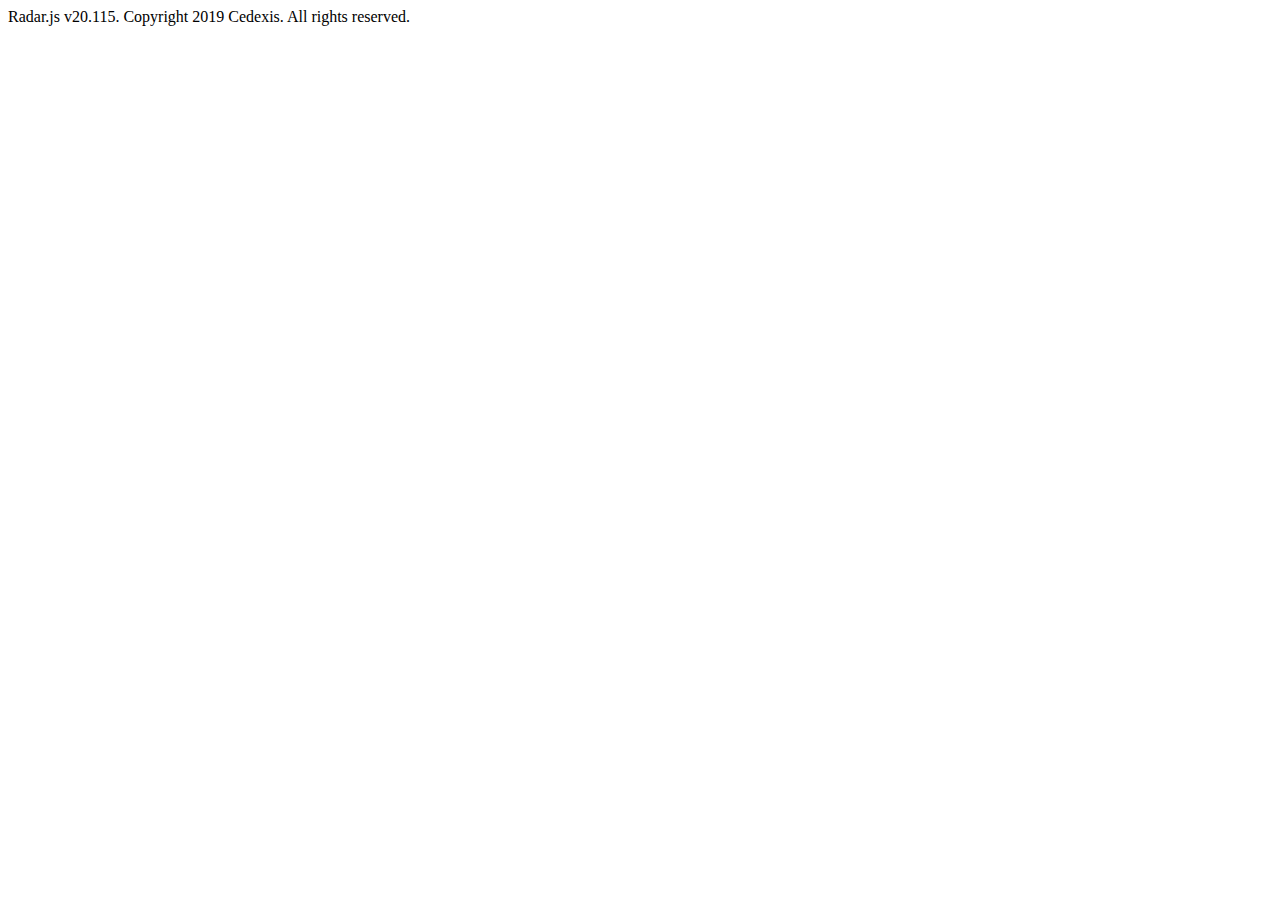
<file: assets/images/(9) Joraime Pantaleta, CPA _ LinkedIn_files/radar.html>
<!DOCTYPE html>
<!-- saved from url=(0065)https://radar.cedexis.com/1556296336/radar.html?customer-id=11326 -->
<html><head><meta http-equiv="Content-Type" content="text/html; charset=windows-1252"><title>Cedexis Radar</title><link rel="icon" href="data:;base64,iVBORw0KGgo="></head><body>Radar.js v20.115. Copyright 2019 Cedexis. All rights reserved.<script type="text/javascript" charset="utf-8">
/* Radar.js v20.115. Copyright 2019 Cedexis. All rights reserved. */
if(!cedexis||!cedexis.start){if(!cedexis)var cedexis={};(function(_){_.MP="//radar.cedexis.com/releases/1556296336/";
_.MI={"radar":[],"impact":["radar"],"video":["radar"]};_.MU={"radar":["radar.js"],"impact":["impact.js"],"video":["video.js"]};
var aa,ca,fa,ga,ha,C,ia,la,ma,na,oa,pa,ra,sa,ta,ua,xa,ya,F,za,Aa,Ca,Da,Ea,Ga,Ha,Ia,Na,Ka,Oa,Ra,Wa,Ya,Va,eb,ab,Za,$a,fb,hb,cb,kb,lb,jb,ob,qb,rb,sb,tb,ub,vb,wb,yb,zb,Bb,Fb,Gb,Ib,Kb,Lb,Mb,Pb,Nb,Vb,$b,Wb,cc,bc,Yb,Tb,jc,oc,pc,qc,tc,vc,wc,N,yc,O,P,Cc,Ec,Fc,Hc,Jc,Kc,Ic,Mc,Oc,Qc,Rc,Sc,Tc,Uc,Wc,Vc,Yc,ad,bd,cd,dd,fd,hd,id,ld,jd,qd,kd,rd,pd,nd,od,ud,vd,Pc,R,Gc,Lc,zc,wd,xd,Bd,zd,Cd,Ad,Dd,Jd,Id,Kd,Hd,sc,Md,Od,Nd,Rd,Sd,md,n,Db,Eb;_.l=function(a){return void 0!==a};
aa=function(a,b){for(var c=a.split("."),d=b||n,e;e=c.shift();)if(null!=d[e])d=d[e];else return null;return d};_.p=function(){};
ca=function(a){var b=typeof a;if("object"==b)if(a){if(a instanceof Array)return"array";if(a instanceof Object)return b;var c=Object.prototype.toString.call(a);if("[object Window]"==c)return"object";if("[object Array]"==c||"number"==typeof a.length&&"undefined"!=typeof a.splice&&"undefined"!=typeof a.propertyIsEnumerable&&!a.propertyIsEnumerable("splice"))return"array";if("[object Function]"==c||"undefined"!=typeof a.call&&"undefined"!=typeof a.propertyIsEnumerable&&!a.propertyIsEnumerable("call"))return"function"}else return"null";
else if("function"==b&&"undefined"==typeof a.call)return"object";return b};_.r=function(a){return"array"==ca(a)};_.da=function(a){var b=ca(a);return"array"==b||"object"==b&&"number"==typeof a.length};_.t=function(a){return"string"==typeof a};_.ea=function(a){return"boolean"==typeof a};_.u=function(a){return"number"==typeof a};_.v=function(a){return"function"==ca(a)};_.w=function(a){var b=typeof a;return"object"==b&&null!=a||"function"==b};fa=function(a,b,c){return a.call.apply(a.bind,arguments)};
ga=function(a,b,c){if(!a)throw Error();if(2<arguments.length){var d=Array.prototype.slice.call(arguments,2);return function(){var c=Array.prototype.slice.call(arguments);Array.prototype.unshift.apply(c,d);return a.apply(b,c)}}return function(){return a.apply(b,arguments)}};_.y=function(a,b,c){Function.prototype.bind&&-1!=Function.prototype.bind.toString().indexOf("native code")?_.y=fa:_.y=ga;return _.y.apply(null,arguments)};
_.A=function(a,b){var c=Array.prototype.slice.call(arguments,1);return function(){var b=c.slice();b.push.apply(b,arguments);return a.apply(this,b)}};_.B=function(){return+new Date};ha=function(a,b){for(var c=a.split("."),d=n,e;c.length&&(e=c.shift());)!c.length&&_.l(b)?d[e]=b:d[e]&&d[e]!==Object.prototype[e]?d=d[e]:d=d[e]={}};
C=function(a,b){function c(){}c.prototype=b.prototype;a.zb=b.prototype;a.prototype=new c;a.prototype.constructor=a;a.Hb=function(a,c,f){for(var d=Array(arguments.length-2),e=2;e<arguments.length;e++)d[e-2]=arguments[e];return b.prototype[c].apply(a,d)}};ia=function(a){if(Error.captureStackTrace)Error.captureStackTrace(this,ia);else{var b=Error().stack;b&&(this.stack=b)}a&&(this.message=String(a))};la=function(a){a=String(a.substr(a.length-7,7)).toLowerCase();return!(" google"<a||" google"!=a)};
ma=function(a,b){return-1!=a.toLowerCase().indexOf(b.toLowerCase())};na=function(a,b){return a<b?-1:a>b?1:0};oa=function(a,b,c){this.l=c;this.j=a;this.o=b;this.g=0;this.f=null};pa=function(a,b){a.o(b);a.g<a.l&&(a.g++,b.next=a.f,a.f=b)};ra=function(){var a=qa,b=null;a.f&&(b=a.f,a.f=a.f.next,a.f||(a.g=null),b.next=null);return b};sa=function(){this.next=this.g=this.f=null};
ta=function(a,b){if(_.t(a))return _.t(b)&&1==b.length?a.indexOf(b,0):-1;for(var c=0;c<a.length;c++)if(c in a&&a[c]===b)return c;return-1};_.D=function(a,b,c){for(var d=a.length,e=_.t(a)?a.split(""):a,f=0;f<d;f++)f in e&&b.call(c,e[f],f,a)};
ua=function(a){for(var b="chrome/43;opera mini;skyfire;teashark;uzard;puffin;yandex;dynatrace;googleweblight;adsbot;hoteladsverifier;google page speed insights;google web preview;applebot".split(";"),c=b.length,d=_.t(b)?b.split(""):b,e=0;e<c;e++)if(e in d&&a.call(void 0,d[e],e,b))return!0;return!1};_.wa=function(a,b,c){b=_.va(a,b,c);return 0>b?null:_.t(a)?a.charAt(b):a[b]};_.va=function(a,b,c){for(var d=a.length,e=_.t(a)?a.split(""):a,f=0;f<d;f++)if(f in e&&b.call(c,e[f],f,a))return f;return-1};
xa=function(a,b){var c=ta(a,b),d;(d=0<=c)&&Array.prototype.splice.call(a,c,1);return d};ya=function(a){return Array.prototype.concat.apply([],arguments)};F=function(a){return-1!=E.indexOf(a)};za=function(a,b){for(var c in a)b.call(void 0,a[c],c,a)};Aa=function(a,b){for(var c in a)if(b.call(void 0,a[c],c,a))return!0;return!1};_.Ba=function(a){var b=0,c;for(c in a)b++;return b};Ca=function(a){var b=[],c=0,d;for(d in a)b[c++]=a[d];return b};Da=function(a){var b=[],c=0,d;for(d in a)b[c++]=d;return b};
Ea=function(a){var b={},c;for(c in a)b[c]=a[c];return b};Ga=function(a,b){for(var c,d,e=1;e<arguments.length;e++){d=arguments[e];for(c in d)a[c]=d[c];for(var f=0;f<Fa.length;f++)c=Fa[f],Object.prototype.hasOwnProperty.call(d,c)&&(a[c]=d[c])}};Ha=function(a){n.setTimeout(function(){throw a;},0)};
Ia=function(){var a=n.MessageChannel;"undefined"===typeof a&&"undefined"!==typeof window&&window.postMessage&&window.addEventListener&&!F("Presto")&&(a=function(){var a=window.document.createElement("IFRAME");a.style.display="none";a.src="";window.document.documentElement.appendChild(a);var b=a.contentWindow,a=b.document;a.open();a.write("");a.close();var c="callImmediate"+Math.random(),d="file:"==b.location.protocol?"*":b.location.protocol+"//"+b.location.host,a=(0,_.y)(function(a){if(("*"==d||a.origin==
d)&&a.data==c)this.port1.onmessage()},this);b.addEventListener("message",a,!1);this.port1={};this.port2={postMessage:function(){b.postMessage(c,d)}}});if("undefined"!==typeof a&&!F("Trident")&&!F("MSIE")){var b=new a,c={},d=c;b.port1.onmessage=function(){if(_.l(c.next)){c=c.next;var a=c.za;c.za=null;a()}};return function(a){d.next={za:a};d=d.next;b.port2.postMessage(0)}}return"undefined"!==typeof window.document&&"onreadystatechange"in window.document.createElement("SCRIPT")?function(a){var b=window.document.createElement("SCRIPT");
b.onreadystatechange=function(){b.onreadystatechange=null;b.parentNode.removeChild(b);b=null;a();a=null};window.document.documentElement.appendChild(b)}:function(a){n.setTimeout(a,0)}};Na=function(a,b){Ja||Ka();La||(Ja(),La=!0);var c=qa,d=Ma.get();d.set(a,b);c.g?c.g.next=d:c.f=d;c.g=d};
Ka=function(){if(-1!=String(n.Promise).indexOf("[native code]")){var a=n.Promise.resolve(void 0);Ja=function(){a.then(Oa)}}else Ja=function(){var a=Oa;!_.v(n.setImmediate)||n.Window&&n.Window.prototype&&!F("Edge")&&n.Window.prototype.setImmediate==n.setImmediate?(Pa||(Pa=Ia()),Pa(a)):n.setImmediate(a)}};Oa=function(){for(var a;a=ra();){try{a.f.call(a.g)}catch(b){Ha(b)}pa(Ma,a)}La=!1};
_.I=function(a,b){this.f=G;this.w=void 0;this.l=this.g=this.j=null;this.o=this.v=!1;if(a!=_.p)try{var c=this;a.call(b,function(a){c.M(Qa,a)},function(a){c.M(H,a)})}catch(d){this.M(H,d)}};Ra=function(){this.next=this.l=this.g=this.o=this.f=null;this.j=!1};_.Ta=function(a,b,c){var d=Sa.get();d.o=a;d.g=b;d.l=c;return d};_.Ua=function(){var a=new _.I(_.p);a.M(Qa,void 0);return a};Wa=function(a,b,c){Va(a,b,c,null)||Na(_.A(b,a))};
_.Xa=function(a){return new _.I(function(b,c){var d=a.length,e=[];if(d)for(var f=function(a,c){d--;e[a]=c;d||b(e)},g=function(a){c(a)},h=0,m;h<a.length;h++)m=a[h],Wa(m,_.A(f,h),g);else b(e)})};Ya=function(a,b){if(a.f==G)if(a.j){var c=a.j;if(c.g){for(var d=0,e=null,f=null,g=c.g;g&&(g.j||(d++,g.f==a&&(e=g),!(e&&1<d)));g=g.next)e||(f=g);e&&(c.f==G&&1==d?Ya(c,b):(f?(d=f,d.next==c.l&&(c.l=d),d.next=d.next.next):Za(c),$a(c,e,H,b)))}a.j=null}else a.M(H,b)};
_.bb=function(a,b){a.g||a.f!=Qa&&a.f!=H||ab(a);a.l?a.l.next=b:a.g=b;a.l=b};_.db=function(a,b,c,d){var e=_.Ta(null,null,null);e.f=new _.I(function(a,g){e.o=b?function(c){try{var e=b.call(d,c);a(e)}catch(q){g(q)}}:a;e.g=c?function(b){try{var e=c.call(d,b);!_.l(e)&&b instanceof cb?g(b):a(e)}catch(q){g(q)}}:g});e.f.j=a;_.bb(a,e);return e.f};
Va=function(a,b,c,d){if(a instanceof _.I)return _.bb(a,_.Ta(b||_.p,c||null,d)),!0;var e;if(a)try{e=!!a.$goog_Thenable}catch(g){e=!1}else e=!1;if(e)return a.then(b,c,d),!0;if(_.w(a))try{var f=a.then;if(_.v(f))return eb(a,f,b,c,d),!0}catch(g){return c.call(d,g),!0}return!1};eb=function(a,b,c,d,e){function f(a){h||(h=!0,d.call(e,a))}function g(a){h||(h=!0,c.call(e,a))}var h=!1;try{b.call(a,g,f)}catch(m){f(m)}};ab=function(a){a.v||(a.v=!0,Na(a.Pa,a))};
Za=function(a){var b=null;a.g&&(b=a.g,a.g=b.next,b.next=null);a.g||(a.l=null);return b};$a=function(a,b,c,d){if(c==H&&b.g&&!b.j)for(;a&&a.o;a=a.j)a.o=!1;if(b.f)b.f.j=null,fb(b,c,d);else try{b.j?b.o.call(b.l):fb(b,c,d)}catch(e){gb.call(null,e)}pa(Sa,b)};fb=function(a,b,c){b==Qa?a.o.call(a.l,c):a.g&&a.g.call(a.l,c)};hb=function(a,b){a.o=!0;Na(function(){a.o&&gb.call(null,b)})};cb=function(a){ia.call(this,a)};kb=function(a){return function(b){var c=ib[a]||jb(a);ib[a]=c.then(b).then(_.p)}};lb=function(){};
jb=function(a){var b=mb[a],c=b.length,d=new _.I(function(a){_.D(b,function(b){kb(b)(function(){--c||a()})})});_.D(nb[a],function(a){d=d.then(_.A(ob,a))});return d};ob=function(a){return new _.I(function(b){var c=window.document.createElement("script");c.async=!0;c.type="text/javascript";c.src=pb+a;c.onload=c.onreadystatechange=function(){c.readyState&&"loaded"!=c.readyState&&"complete"!=c.readyState||(window.document.body.removeChild(c),b())};window.document.body.appendChild(c)})};qb=function(){};
rb=function(a){return a.g||(a.g=a.l())};sb=function(){};tb=function(a){if(!a.j&&"undefined"==typeof window.XMLHttpRequest&&"undefined"!=typeof window.ActiveXObject){for(var b=["MSXML2.XMLHTTP.6.0","MSXML2.XMLHTTP.3.0","MSXML2.XMLHTTP","Microsoft.XMLHTTP"],c=0;c<b.length;c++){var d=b[c];try{return new window.ActiveXObject(d),a.j=d}catch(e){}}throw Error("Could not create ActiveXObject. ActiveX might be disabled, or MSXML might not be installed");}return a.j};_.J=function(){};
ub=function(){this.f=new window.XDomainRequest;this.readyState=0;this.onreadystatechange=null;this.responseText="";this.status=-1;this.statusText=this.responseXML=null;this.f.onload=(0,_.y)(this.Ua,this);this.f.onerror=(0,_.y)(this.Da,this);this.f.onprogress=(0,_.y)(this.Ya,this);this.f.ontimeout=(0,_.y)(this.ab,this)};vb=function(a,b){a.readyState=b;if(a.onreadystatechange)a.onreadystatechange()};wb=function(a){wb[" "](a);return a};
yb=function(a,b){var c=xb;return Object.prototype.hasOwnProperty.call(c,a)?c[a]:c[a]=b(a)};zb=function(){var a=n.document;return a?a.documentMode:void 0};
Bb=function(a){return yb(a,function(){for(var b=0,c=String(Ab).replace(/^[\s\xa0]+|[\s\xa0]+$/g,"").split("."),d=String(a).replace(/^[\s\xa0]+|[\s\xa0]+$/g,"").split("."),e=Math.max(c.length,d.length),f=0;!b&&f<e;f++){var g=c[f]||"",h=d[f]||"";do{g=/(\d*)(\D*)(.*)/.exec(g)||["","","",""];h=/(\d*)(\D*)(.*)/.exec(h)||["","","",""];if(0==g[0].length&&0==h[0].length)break;b=na(0==g[1].length?0:(0,window.parseInt)(g[1],10),0==h[1].length?0:(0,window.parseInt)(h[1],10))||na(0==g[2].length,0==h[2].length)||
na(g[2],h[2]);g=g[3];h=h[3]}while(!b)}return 0<=b})};Fb=function(){0!=Cb&&(this[Db]||(this[Db]=++Eb));this.A=this.A;this.Y=this.Y};Gb=function(a,b){this.type=a;this.currentTarget=this.f=b;this.Ea=!0};
Ib=function(a,b){Gb.call(this,a?a.type:"");this.currentTarget=this.f=null;this.screenY=this.screenX=0;this.key="";this.ha=null;if(a){this.type=a.type;var c=a.changedTouches?a.changedTouches[0]:null;this.f=a.target||a.srcElement;this.currentTarget=b;var d=a.relatedTarget;if(d&&Hb)try{wb(d.nodeName)}catch(e){}null===c?(this.screenX=a.screenX||0,this.screenY=a.screenY||0):(this.screenX=c.screenX||0,this.screenY=c.screenY||0);this.key=a.key||"";this.ha=a;a.defaultPrevented&&this.g()}};
Kb=function(a,b,c,d,e){this.listener=a;this.f=null;this.src=b;this.type=c;this.capture=!!d;this.da=e;this.key=++Jb;this.ea=this.ka=!1};Lb=function(a){a.ea=!0;a.listener=null;a.f=null;a.src=null;a.da=null};Mb=function(a){this.src=a;this.f={};this.g=0};_.Ob=function(a,b,c,d,e,f){var g=b.toString();b=a.f[g];b||(b=a.f[g]=[],a.g++);var h=Nb(b,c,e,f);-1<h?(a=b[h],d||(a.ka=!1)):(a=new Kb(c,a.src,g,!!e,f),a.ka=d,b.push(a));return a};
Pb=function(a,b){var c=b.type;c in a.f&&xa(a.f[c],b)&&(Lb(b),a.f[c].length||(delete a.f[c],a.g--))};Nb=function(a,b,c,d){for(var e=0;e<a.length;++e){var f=a[e];if(!f.ea&&f.listener==b&&f.capture==!!c&&f.da==d)return e}return-1};_.K=function(a,b,c,d,e){if(_.r(b))for(var f=0;f<b.length;f++)_.K(a,b[f],c,d,e);else c=_.Qb(c),a&&a[_.Rb]?_.Ob(a.V,String(b),c,!1,d,e):_.Sb(a,b,c,!1,d,e)};
_.Sb=function(a,b,c,d,e,f){if(!b)throw Error("Invalid event type");var g=!!e,h=Tb(a);h||(a[Ub]=h=new Mb(a));c=_.Ob(h,b,c,d,e,f);if(!c.f){d=Vb();c.f=d;d.src=a;d.listener=c;if(a.addEventListener)a.addEventListener(b.toString(),d,g);else if(a.attachEvent)a.attachEvent(Wb(b.toString()),d);else throw Error("addEventListener and attachEvent are unavailable.");Xb++}};Vb=function(){var a=Yb,b=Zb?function(c){return a.call(b.src,b.listener,c)}:function(c){c=a.call(b.src,b.listener,c);if(!c)return c};return b};
_.L=function(a,b,c,d,e){if(_.r(b))for(var f=0;f<b.length;f++)_.L(a,b[f],c,d,e);else c=_.Qb(c),a&&a[_.Rb]?(a=a.V,b=String(b).toString(),b in a.f&&(f=a.f[b],c=Nb(f,c,d,e),-1<c&&(Lb(f[c]),Array.prototype.splice.call(f,c,1),f.length||(delete a.f[b],a.g--)))):a&&(a=Tb(a))&&(c=a.qa(b,c,!!d,e))&&$b(c)};
$b=function(a){if(!_.u(a)&&a&&!a.ea){var b=a.src;if(b&&b[_.Rb])Pb(b.V,a);else{var c=a.type,d=a.f;b.removeEventListener?b.removeEventListener(c,d,a.capture):b.detachEvent&&b.detachEvent(Wb(c),d);Xb--;(c=Tb(b))?(Pb(c,a),c.g||(c.src=null,b[Ub]=null)):Lb(a)}}};Wb=function(a){return a in ac?ac[a]:ac[a]="on"+a};cc=function(a,b,c,d){var e=!0;if(a=Tb(a))if(b=a.f[b.toString()])for(b=b.concat(),a=0;a<b.length;a++){var f=b[a];f&&f.capture==c&&!f.ea&&(f=bc(f,d),e=e&&!1!==f)}return e};
bc=function(a,b){var c=a.listener,d=a.da||a.src;a.ka&&$b(a);return c.call(d,b)};
Yb=function(a,b){if(a.ea)return!0;if(!Zb){var c=b||aa("window.event"),d=new Ib(c,this),e=!0;if(!(0>c.keyCode||void 0!=c.returnValue)){a:{var f=!1;if(!c.keyCode)try{c.keyCode=-1;break a}catch(m){f=!0}if(f||void 0==c.returnValue)c.returnValue=!0}c=[];for(f=d.currentTarget;f;f=f.parentNode)c.push(f);for(var f=a.type,g=c.length-1;0<=g;g--){d.currentTarget=c[g];var h=cc(c[g],f,!0,d),e=e&&h}for(g=0;g<c.length;g++)d.currentTarget=c[g],h=cc(c[g],f,!1,d),e=e&&h}return e}return bc(a,new Ib(b,this))};
Tb=function(a){a=a[Ub];return a instanceof Mb?a:null};_.Qb=function(a){if(_.v(a))return a;a[dc]||(a[dc]=function(b){return a.handleEvent(b)});return a[dc]};
_.gc=function(a){for(var b=[],c=0,d=0;d<a.length;d++){for(var e=a.charCodeAt(d);255<e;)b[c++]=e&255,e>>=8;b[c++]=e}if(!ec)for(ec={},fc={},a=0;65>a;a++)ec[a]="ABCDEFGHIJKLMNOPQRSTUVWXYZabcdefghijklmnopqrstuvwxyz0123456789+/=".charAt(a),fc[a]="ABCDEFGHIJKLMNOPQRSTUVWXYZabcdefghijklmnopqrstuvwxyz0123456789._-".charAt(a);a=fc;c=[];for(d=0;d<b.length;d+=3){var f=b[d],g=(e=d+1<b.length)?b[d+1]:0,h=d+2<b.length,m=h?b[d+2]:0,q=f>>2,f=(f&3)<<4|g>>4,g=(g&15)<<2|m>>6,m=m&63;h||(m=64,e||(g=64));c.push(a[q],a[f],
a[g],a[m])}return c.join("")};_.hc=function(a){var b,c=[];for(b=0;b<a;b+=1)c.push("abcdefghijklmnopqrstuvwxyz".charAt(Math.floor(26*Math.random())));return c.join("")};jc=function(a){var b=a.sendReportFn;if(_.v(b)){var c=_.ic;_.ic=function(a,e){b(a,e,c)}}};_.kc=function(a,b){return new _.I(function(c,d){var e=(new _.J).f();e.open("GET",a,!0);e.onreadystatechange=function(){4==this.readyState&&(200==this.status&&b.apply(this,[c,d]),d(this))};e.send()})};
_.ic=function(a,b,c){var d=(new _.J).f();b?(d.open("POST",a,!0),d.send(b)):(d.open("GET",a,!0),d.send());c&&d.addEventListener("loadend",c)};oc=function(a){var b=["i2",_.hc(30)].join("-")+".init.cedexis-radar.net",c=["?imagesok=1","&n=",lc?1:0,"&p=",mc?1:0,"&r=",_.M?1:0,"&t=",2!=a.l&&nc?1:0];a.j&&c.push("&"+a.j);c=c.join("");return["/",b,"i2",a.g,a.f,"j1/20/115",Math.floor(_.B()/1E3).toString(10),a.l,a.v,"providers.json"].join("/")+c};
pc=function(a){a=oc(a);return _.kc(a,function(a,c){try{var b=JSON.parse(this.responseText);a(b)}catch(e){c(e)}})};qc=function(){function a(a){return"first-paint"==a.name}var b=window.performance;return _.v(b&&b.getEntriesByType)&&(b=_.wa(window.performance.getEntriesByType("paint"),a))?b.startTime:null};_.rc=function(){var a=0,b=window.performance&&window.performance.timing,c=b&&b.msFirstPaint,d=qc();_.u(d)?a=b.navigationStart+Math.round(d):_.u(c)&&(a=Math.round(c));return a};
tc=function(a,b){var c=(window.performance||{}).timing;if(c&&sc(a))if(!c.loadEventEnd)b=b||0,20>b&&window.setTimeout(_.A(tc,a,b+1),200);else if(!(c.connectEnd<c.connectStart||c.domainLookupEnd<c.domainLookupStart||c.domComplete<c.domLoading||c.fetchStart<c.navigationStart||c.loadEventEnd<c.loadEventStart||c.loadEventEnd<c.navigationStart||c.responseEnd<c.responseStart||c.responseStart<c.requestStart)){var d=[a.l,"n1",0];_.D(uc,function(a){d.push(c[a]||0)});d.push(a.o);d.push("0");d.push(_.rc());_.ic("//"+
d.join("/"))}};vc=function(a,b,c,d){this.g=a;this.w=b;this.v=c;this.o=d;this.l=this.j=void 0;this.f=[]};wc=function(a,b){return[a.g.I,a.o,b.ra,b.la,b.na,b.value]};N=function(a,b){var c=a.f[b];c||(c=a.f[b]={ra:b,la:0,value:0,na:4});return c};
yc=function(a){var b=a.f[1],c=a.f[0],d=!(b&&_.l(b.Z))&&!(c&&_.l(c.Z));if(d&&!c&&!_.l(a.j)||d&&!b&&c&&(a.f[1]=Ea(c),a.f[1].ra=1,!_.l(a.j)))return!0;_.D(a.f,(0,_.y)(function(a){if(0!=a.na||a.Z)d=!1;if(!a.sb){if(_.l(a.Z)){var b=["e1",a.Z],c=xc[a.Z||1];c||(c=xc[1]);try{var e=JSON.stringify(c(this,a))}catch(m){e="Encoding error: "+m.toString()}_.ic("//"+this.g.l+"/"+b.join("/"),e)}else{b=["f1",this.g.o,this.w,this.v,this.o,""+a.ra+","+a.la,a.na,a.value,(0,window.encodeURIComponent)(this.j||"0"),"0"];c=
a.jb;_.l(c)&&(e=c.startTime,b.push(O(e)),b.push(O(c.redirectStart-e)),b.push(O(c.redirectEnd-e)),b.push(O(c.fetchStart-e)),b.push(O(c.domainLookupStart-e)),b.push(O(c.domainLookupEnd-e)),b.push(O(c.connectStart-e)),b.push(O(c.secureConnectionStart-e)),b.push(O(c.connectEnd-e)),b.push(O(c.requestStart-e)),b.push(O(c.responseStart-e)),b.push(O(c.responseEnd-e)),b.push(O(c.duration)),c=c.transferSize,c=_.u(c)?c:0,b.push(c));if(this.l){for(;24>b.length;)b.push("");b.push(this.l)}_.ic("//"+this.g.l+"/"+
b.join("/"))}a.sb=!0}},a));return d};O=function(a){return(0,window.isNaN)(a)?0:0>=a?0:Math.floor(a+2E-15)};P=function(a){ha("radar.stoppedAt",null);ha("cedexis.radar.stopped_at",null);var b=window.document.createElement("script");b.type="text/javascript";b.async=!0;b.src=a.R;b.onerror=a.D;void 0!==b.onreadystatechange?b.onreadystatechange=_.A(P.g,a):b.onload=_.A(P.f,a);window.document.body.appendChild(b);zc(a,function(){window.document.body.removeChild(b)})};
Cc=function(a){if(_.M)for(var b=_.Ac(),c=b.length;c--;)if(b[c].name===a)return b[c];Bc=!0;return null};_.Ac=function(){var a=window.performance.getEntriesByType("resource");return _.r(a)?Dc.concat(a):Dc};Ec=function(){var a=window.performance.getEntries().length;if(1500<=a)a=window.performance.getEntriesByType("resource"),_.r(a)&&(Dc=a),window.performance.clearResourceTimings();else{for(var b=0;1500>b&&b<=a;)b+=50;150>=b&&(b=150);window.performance.setResourceTimingBufferSize(b)}};
Fc=function(a,b,c,d,e){var f=Cc(this.src);if(_.w(f)){if(!f.duration&&(_.u(e)||(e=0),10>e)){window.setTimeout((0,_.y)(Fc,this,a,b,c,d,e+1),10);return}f[b]&&f[c]&&f[c]>=f[b]?d.N(a(f[c]-f[b])):d.N(a(f.duration))}else 1===d.G&&d.N(a(_.B()-d.$()));d.D()};Hc=function(a){if(14===a.G){var b=Gc(a)||1E5;Fc.apply(this,[function(a){return 8*b/a},"requestStart","responseEnd",a])}else Fc.apply(this,[function(a){return a},"requestStart","responseStart",a])};
Jc=function(a){14===a.G?Ic.call(this,a):Fc.call(this,function(a){return a},"domainLookupStart","responseEnd",a)};Kc=function(a){Fc.call(this,function(a){return a},"domainLookupStart","domainLookupEnd",a)};Ic=function(a){var b=Gc(a)||1E5;Fc.call(this,function(a){return 8*b/a},"requestStart","responseEnd",a)};
Mc=function(a,b,c){if(mc){var d=Lc();d.src=a.R;var e=function(a){a=a.ha;a.source==d.contentWindow&&b(a.data)};_.K(window,"message",e);c&&_.K(d,"load",function(b){null!=b.currentTarget&&null!=b.currentTarget.contentWindow?c(b):window.document.body.contains(d)?a.abort(2):a.abort(3)});window.document.body.appendChild(d);zc(a,function(){window.document.body.removeChild(d);_.L(window,"message",e)})}else-1===a.G&&a.K("0"),a.D()};
Oc=function(a){Mc(a,function(b){var c=b[0],d=b[1],e=b[2],f=b[3],g=b[5],h=b[6]||"";b=b[4]||f;if(-1===a.G)a.K(b);else{b&&a.K(b);if(14===a.G){if(e&&e>c){a.N(8*(Gc(a)||1E5)/(e-c));a.D();return}}else if(a.f===Nc){if(e&&e>=g){a.H.f.l=h;a.N(e-g);a.D();return}}else if(d&&d>=c){a.N(d-c);a.D();return}a.W(4)}a.D()},function(b){var c=a.o,d=a.B,e=a.A;_.t(c)&&!_.t(e)&&(e=c);!e||c||-1!=e.indexOf(":")||(c=e);var f={version:1};_.t(c)&&(f.headerNames=c);_.t(e)&&(f.regexp=e);_.t(d)&&(f.sendHeader=d);b.currentTarget.contentWindow.postMessage([["timing",
"requestStart"],["timing","responseStart"],["timing","responseEnd"],["uniqueNodeId",e],["uniqueNodeIdVersioned",f],["timing","domainLookupStart"],["token","HMAC"]],"*")})};
Qc=function(a){var b=a.T,c=0,b=b.slice(b.lastIndexOf("/")+1),d=[/cdx10b/,/rdr12/,/radar\.js/,/r\d+(-\d+kb)?\.js/i,/r\d+\w+(-\d+kb)?\.js/i],e;"d17.html"===b&&(c=c||4);for(e=0;e<d.length;e+=1)d[e].test(b)&&(c=c||1);/\.js(\?)?/i.test(b)&&(c=c||5);/\.(ico|png|bmp|gif|jpg|jpeg)(\?)?/i.test(b)&&(c=c||2);/\.(htm(l)?)(\?)?/i.test(b)&&(c=c||3);return c?Pc(c,a):a.D};
Rc=function(a){ha("cdx.s.b",_.A(Rc.listener,a));var b=window.document.createElement("script");b.type="text/javascript";b.async=!0;b.src=a.R;window.document.body.appendChild(b);zc(a,function(){window.document.body.removeChild(b)})};Sc=function(){Fb.call(this);this.V=new Mb(this);this.X=this};
Tc=function(a,b,c,d){b=a.V.f[String(b)];if(!b)return!0;b=b.concat();for(var e=!0,f=0;f<b.length;++f){var g=b[f];if(g&&!g.ea&&g.capture==c){var h=g.listener,m=g.da||g.src;g.ka&&Pb(a.V,g);e=!1!==h.call(m,d)&&e}}return e&&0!=d.Ea};Uc=function(a,b,c){if(_.v(a))c&&(a=(0,_.y)(a,c));else if(a&&"function"==typeof a.handleEvent)a=(0,_.y)(a.handleEvent,a);else throw Error("Invalid listener argument");return 2147483647<Number(b)?-1:n.setTimeout(a,b||0)};_.Xc=function(a){var b=[];Vc(new Wc,a,b);return b.join("")};
Wc=function(){};
Vc=function(a,b,c){if(null==b)c.push("null");else{if("object"==typeof b){if(_.r(b)){var d=b;b=d.length;c.push("[");for(var e="",f=0;f<b;f++)c.push(e),Vc(a,d[f],c),e=",";c.push("]");return}if(b instanceof String||b instanceof Number||b instanceof Boolean)b=b.valueOf();else{c.push("{");e="";for(d in b)Object.prototype.hasOwnProperty.call(b,d)&&(f=b[d],"function"!=typeof f&&(c.push(e),Yc(d,c),c.push(":"),Vc(a,f,c),e=","));c.push("}");return}}switch(typeof b){case "string":Yc(b,c);break;case "number":c.push((0,window.isFinite)(b)&&
!(0,window.isNaN)(b)?String(b):"null");break;case "boolean":c.push(String(b));break;case "function":c.push("null");break;default:throw Error("Unknown type: "+typeof b);}}};Yc=function(a,b){b.push('"',a.replace(Zc,function(a){var b=$c[a];b||(b="\\u"+(a.charCodeAt(0)|65536).toString(16).substr(1),$c[a]=b);return b}),'"')};ad=function(a){if(a.ba&&"function"==typeof a.ba)return a.ba();if(_.t(a))return a.split("");if(_.da(a)){for(var b=[],c=a.length,d=0;d<c;d++)b.push(a[d]);return b}return Ca(a)};
bd=function(a,b){if(a.forEach&&"function"==typeof a.forEach)a.forEach(b,void 0);else if(_.da(a)||_.t(a))_.D(a,b,void 0);else{var c;if(a.aa&&"function"==typeof a.aa)c=a.aa();else if(a.ba&&"function"==typeof a.ba)c=void 0;else if(_.da(a)||_.t(a)){c=[];for(var d=a.length,e=0;e<d;e++)c.push(e)}else c=Da(a);for(var d=ad(a),e=d.length,f=0;f<e;f++)b.call(void 0,d[f],c&&c[f],a)}};
cd=function(a,b){this.g={};this.f=[];this.j=0;var c=arguments.length;if(1<c){if(c%2)throw Error("Uneven number of arguments");for(var d=0;d<c;d+=2)this.set(arguments[d],arguments[d+1])}else if(a){a instanceof cd?(c=a.aa(),d=a.ba()):(c=Da(a),d=Ca(a));for(var e=0;e<c.length;e++)this.set(c[e],d[e])}};
dd=function(a){if(a.j!=a.f.length){for(var b=0,c=0;b<a.f.length;){var d=a.f[b];Object.prototype.hasOwnProperty.call(a.g,d)&&(a.f[c++]=d);b++}a.f.length=c}if(a.j!=a.f.length){for(var e={},c=b=0;b<a.f.length;)d=a.f[b],Object.prototype.hasOwnProperty.call(e,d)||(a.f[c++]=d,e[d]=1),b++;a.f.length=c}};fd=function(a){Sc.call(this);this.headers=new cd;this.w=a||null;this.j=!1;this.v=this.f=null;this.F="";this.l=this.C=this.o=this.B=!1;this.I=0;this.g=null;this.O=ed;this.J=this.S=!1};
hd=function(a){return gd&&Bb(9)&&_.u(a.timeout)&&_.l(a.ontimeout)};id=function(a){return"content-type"==a.toLowerCase()};ld=function(a){a.j=!1;a.f&&(a.l=!0,a.f.abort(),a.l=!1);jd(a);kd(a)};jd=function(a){a.B||(a.B=!0,a.dispatchEvent("complete"),a.dispatchEvent("error"))};
qd=function(a){if(a.j&&"undefined"!=typeof md&&(!a.v[1]||4!=nd(a)||2!=od(a)))if(a.o&&4==nd(a))Uc(a.Ba,0,a);else if(a.dispatchEvent("readystatechange"),4==nd(a)){a.j=!1;try{pd(a)?(a.dispatchEvent("complete"),a.dispatchEvent("success")):jd(a)}finally{kd(a)}}};kd=function(a){if(a.f){rd(a);var b=a.f,c=a.v[0]?_.p:null;a.f=null;a.v=null;a.dispatchEvent("ready");try{b.onreadystatechange=c}catch(d){}}};rd=function(a){a.f&&a.J&&(a.f.ontimeout=null);_.u(a.g)&&(n.clearTimeout(a.g),a.g=null)};
pd=function(a){var b=od(a),c;a:switch(b){case 200:case 201:case 202:case 204:case 206:case 304:case 1223:c=!0;break a;default:c=!1}if(!c){if(b=!b)a=String(a.F).match(sd)[1]||null,!a&&n.self&&n.self.location&&(a=n.self.location.protocol,a=a.substr(0,a.length-1)),b=!td.test(a?a.toLowerCase():"");c=b}return c};nd=function(a){return a.f?a.f.readyState:0};od=function(a){try{return 2<nd(a)?a.f.status:-1}catch(b){return-1}};
ud=function(a,b){var c=b.o;if(_.t(c)){var d=c.split(","),e=d.length,f,g;if(1==e)g=d[0].trim(),(f=a.getResponseHeader(g))?b.K(f):b.K(g+" header not found"),b.D();else if(1<e){for(var h=[];e--;)g=d[e].trim(),(f=a.getResponseHeader(g))&&h.push(g.toLowerCase()+":"+f);h.length?b.K(h.join("@")):b.K("headers not found ["+c+"]");b.D()}}else(h=(new RegExp(b.A,"mi")).exec(a.getAllResponseHeaders()))?b.K(h[1]):b.K("1"),b.D()};
vd=function(a,b,c){function d(c){var d,e,h=14==b.G;h?(d=c.requestStart,e=c.responseEnd):(d=c.requestStart,e=c.responseStart);if(b.H.w){var m;var q=b.H.o;if(_.t(q)){var q=q.split(","),z=q.length,x;if(1==z)x=q[0].trim(),(m=a.getResponseHeader(x))||(m=x+" header not found");else if(1<z){for(var ba=[];z--;)x=q[z].trim(),(m=a.getResponseHeader(x))&&ba.push(x.toLowerCase()+":"+m);m=ba.length?ba.join("@"):"headers not found"}}else m=void 0;m&&b.K(m)}d&&e&&e>=d?b.N(h?8*(Gc(b)||1E5)/(e-d):e-d):b.N(c.duration);
b.D()}pd(a)?(c=Cc(c),null===c?(1===b.G&&b.N(_.B()-b.$()),b.D()):c.duration?d(c):window.setTimeout(_.A(d,c),100)):(b.W(4),b.D())};Pc=function(a,b){var c=Q[a];c==Qc&&(c=c(b));return c?c:function(a){a.D()}};
R=function(a,b,c){this.H=a;this.f=c.t;this.T=c.u;this.o=c.h;this.A=c.r;this.B=c.rqh;this.j=c.timeout||a.g.timeout||4E3;this.v=[];this.G=b;if(a=4===this.f)a=this.T,b=a.length-13,a=0<=b&&a.indexOf("idynamic.html",b)==b;a&&(this.f=Nc);9===this.f?(b=this.T.indexOf("//"),c=this.T.substring(b+2),a="//",0<b&&(a=this.T.substring(0,b)+"//"),b=c.split("/"),b[0]=_.hc(63)+"."+b[0],a+=b.join("/")):this.H.g.a?(a=[this.H.l.g.g,this.H.l.g.f,this.H.g.p.z,this.H.g.p.c,this.H.j()],a=7==this.f||8==this.f||15==this.f?
ya(a,_.hc(8)):ya(this.G,a,this.H.l.I),a=ya(a,this.H.l.o).join("-"),a=this.T+(-1!=this.T.indexOf("?")?"&":"?")+"rnd="+a):a=this.T;this.R=a;this.H.v||1!=this.G&&0!=this.G||(this.H.v=this.R);this.D=(0,_.y)(this.D,this)};Gc=function(a){if(a.C)return a.C;if((a=/(\d+)kb\./i.exec(a.T))&&a[1])return Math.floor(1E3*(0,window.parseInt)(a[1],10)+2E-15)};Lc=function(){var a=window.document.createElement("iframe");a.style.display="none";a.title="Cedexis Test Object";a.setAttribute("aria-hidden","true");return a};
zc=function(a,b){a.v.push(b)};wd=function(a,b){this.l=a;this.g=b;var c=aa("c.a",b),d=aa("c.b",b),e=aa("c.c",b);null===c&&(c=this.g.p.z);null===d&&(d=this.g.p.c);null===e&&(e=this.j());this.f=new vc(a,c,d,e);null===aa("p.p.d",b)&&this.f.K("0")};
xd=function(a){var b=[],c=a.g.p.p,d=c.a&&c.a.a,e;if(d)e=d.t,b.push(new R(a,1,d));else if(d=c.b&&c.b.a)e=d.t,b.push(new R(a,1,d));if(d=c.d)14==e?(a.o=d.h,a.o&&(a.w=!0)):b.push(new R(a,-1,d));c.a?(c.a.b&&b.push(new R(a,0,c.a.b)),c.a.c&&b.push(new R(a,14,c.a.c))):c.b&&(c.b.b&&b.push(new R(a,0,c.b.b)),c.b.c&&b.push(new R(a,14,c.b.c)));c.c&&(e=c.c.u,(e=/http:/i.test(e)?"http":/https:/i.test(e)?"https":/\/\//.test(e)?window.location.protocol.replace(":",""):null)&&("http:"!==window.location.protocol&&"https"!==
e||b.push(new R(a,2,c.c))));1<b.length&&-1==b[0].G&&(a=b[0],b[0]=b[1],b[1]=a);return b};Bd=function(a,b,c,d){_.l(d)||(d=-1);_.l(c)||(c=a);this.f=a;this.P=d;this.U=null;"radar"in yd||(yd.radar=new zd);var e=yd.radar,f=this;(new _.I(function(a){f.M=a})).then(function(){return b(c).then((0,_.y)(e.v,e,f),function(){e.v(f)})});Ad(e,this)};zd=function(){this.j={};this.l={};this.f=null;this.o=[];this.g=null};
Cd=function(a,b){var c=a;if(!a||b.P<c.P)b.U=c,a=b;else for(;;){if(!c.U||b.P<c.U.P){b.U=c.U;c.U=b;break}c=c.U}return a};Ad=function(a,b){var c=b.f.oa;a.j[c]=Cd(a.j[c],b);a.next()};Dd=function(a){var b=a.f;a.f=a.f.U;a.o.push(b);b.M()};
Jd=function(a,b){this.g=a;this.o=b.sig;this.I=b.txnId;var c=b.providers,d=b.radar;this.l=d.report_domain||"rpt.cedexis.com";this.J=0==d.navigation_timing_enabled==0;this.f=d.startup_delay;a.w?this.f=0:_.u(this.f)||(this.f=2E3);this.j=d.repeat_delay;_.u(this.j)||(this.j=0);this.A=1;_.u(d[Ed])&&(this.A=d[Ed]/100);this.C=1;_.u(d[Fd])&&(this.C=d[Fd]/100);this.F=1;_.u(d[Gd])&&(this.F=d[Gd]/100);var e=this;Hd(e)&&_.D(c,function(a){a=new wd(e,a);Id(e,a.sa,a)})};Id=function(a,b,c){new Bd(a.g,b,c,a.f)};
Kd=function(a){_.l(a.B)||(a.B=Math.random()<a.A);return a.B};Hd=function(a){_.l(a.w)||(a.w=!1,Kd(a)&&(a.w=Math.random()<a.F));return a.w};sc=function(a){_.l(a.v)||(a.v=!1,Kd(a)&&a.J&&(a.v=Math.random()<a.C));return a.v};Md=function(a){this.g=a;this.f=Ld;this.j=0;this.v=!0};Od=function(a,b){a.o||(a.o=new _.I((0,_.y)(function(a){this.l=(0,_.y)(function(b){b=new _.S(window,window.document,this.g,b);b.A();a(b)},this)},a)));a.f==Ld?a.start():2==a.f&&Nd(a,{});a.o=a.o.then(function(a){b(a);return a})};
Nd=function(a,b){if(a.l){var c=_.A(a.l,b);a.l=!1;Pd(c)}};Rd=function(a,b,c,d){this.g=a;this.f=b;this.l=c||0;this.v=d||0;this.oa=a+";"+b;this.j=void 0;if(a=Qd[this.oa])return this.o=new Md(a),a;this.o=new Md(this);Qd[this.oa]=this};
Sd=function(a,b,c,d,e){if(Sd.f()){c=c||0;d=d||0;e=e||{};jc(e);_.u(a)&&_.u(b)&&(a||b)&&(c?e.ignoreStartDelay=!0:e.allowRepeat=!0,(new Rd(a,b,c,d)).start(e));var f=/\/(\d)\/(\d+)\/radar\.js/,g=/\/([\d]{1,2})-(\d{1,5})-radar10\.min\.js/,h=window.radarMobileSite?3:0;_.D(window.document.getElementsByTagName("script"),function(a){var b=f.exec(a.src)||g.exec(a.src);b&&b[2]&&(a=(0,window.parseInt)(b[1],10),b=(0,window.parseInt)(b[2],10),(a||b)&&(new Rd(a,b,h,0)).start({}))})}};md=md||{};n=this;
Db="closure_uid_"+(1E9*Math.random()>>>0);Eb=0;var Td=_,mb=Td.MI,nb=Td.MU,pb=Td.MP,Ud=Td.monkey||Td.custom;C(ia,Error);ia.prototype.name="CustomError";oa.prototype.get=function(){var a;0<this.g?(this.g--,a=this.f,this.f=a.next,a.next=null):a=this.j();return a};var Ma=new oa(function(){return new sa},function(a){a.reset()},100);sa.prototype.set=function(a,b){this.f=a;this.g=b;this.next=null};sa.prototype.reset=function(){this.next=this.g=this.f=null};var E;a:{var Vd=n.navigator;if(Vd){var Wd=Vd.userAgent;if(Wd){E=Wd;break a}}E=""};var Fa="constructor hasOwnProperty isPrototypeOf propertyIsEnumerable toLocaleString toString valueOf".split(" ");var Pa;var Ja,La=!1,qa=new function(){this.g=this.f=null};var G=0,Qa=2,H=3;Ra.prototype.reset=function(){this.l=this.g=this.o=this.f=null;this.j=!1};var Sa=new oa(function(){return new Ra},function(a){a.reset()},100);_.I.prototype.then=function(a,b,c){return _.db(this,_.v(a)?a:null,_.v(b)?b:null,c)};_.I.prototype.then=_.I.prototype.then;_.I.prototype.$goog_Thenable=!0;_.k=_.I.prototype;_.k.cancel=function(a){this.f==G&&Na(function(){var b=new cb(a);Ya(this,b)},this)};_.k.Bb=function(a){this.f=G;this.M(Qa,a)};_.k.Cb=function(a){this.f=G;this.M(H,a)};
_.k.M=function(a,b){this.f==G&&(this===b&&(a=H,b=new TypeError("Promise cannot resolve to itself")),this.f=1,Va(b,this.Bb,this.Cb,this)||(this.w=b,this.f=a,this.j=null,ab(this),a!=H||b instanceof cb||hb(this,b)))};_.k.Pa=function(){for(var a;a=Za(this);)$a(this,a,this.f,this.w);this.v=!1};var gb=Ha;C(cb,ia);cb.prototype.name="cancel";var ib={radar:_.Ua()};ha("cedexis.impact",function(){});var Pd;_.S=lb;Pd=kb("impact");var Xd;_.T=lb;Xd=kb("video");qb.prototype.g=null;var Yd;C(sb,qb);sb.prototype.f=function(){var a=tb(this);return a?new window.ActiveXObject(a):new window.XMLHttpRequest};sb.prototype.l=function(){var a={};tb(this)&&(a[0]=!0,a[1]=!0);return a};Yd=new sb;C(_.J,qb);_.J.prototype.f=function(){var a=new window.XMLHttpRequest;if("withCredentials"in a)return a;if("undefined"!=typeof window.XDomainRequest)return new ub;throw Error("Unsupported browser");};_.J.prototype.l=function(){return{}};_.k=ub.prototype;_.k.open=function(a,b,c){if(null!=c&&!c)throw Error("Only async requests are supported.");this.f.open(a,b)};_.k.send=function(a){if(a)if("string"==typeof a)this.f.send(a);else throw Error("Only string data is supported");else this.f.send()};
_.k.abort=function(){this.f.abort()};_.k.setRequestHeader=function(){};_.k.getResponseHeader=function(a){return"content-type"==a.toLowerCase()?this.f.contentType:""};_.k.Ua=function(){this.status=200;this.responseText=this.f.responseText;vb(this,4)};_.k.Da=function(){this.status=500;this.responseText="";vb(this,4)};_.k.ab=function(){this.Da()};_.k.Ya=function(){this.status=200;vb(this,1)};_.k.getAllResponseHeaders=function(){return"content-type: "+this.f.contentType};wb[" "]=_.p;var Zd=F("Opera"),gd=F("Trident")||F("MSIE"),$d=F("Edge"),Hb=F("Gecko")&&!(ma(E,"WebKit")&&!F("Edge"))&&!(F("Trident")||F("MSIE"))&&!F("Edge"),ae=ma(E,"WebKit")&&!F("Edge"),be=ae&&F("Mobile"),Ab;
a:{var ce="",de=function(){var a=E;if(Hb)return/rv\:([^\);]+)(\)|;)/.exec(a);if($d)return/Edge\/([\d\.]+)/.exec(a);if(gd)return/\b(?:MSIE|rv)[: ]([^\);]+)(\)|;)/.exec(a);if(ae)return/WebKit\/(\S+)/.exec(a);if(Zd)return/(?:Version)[ \/]?(\S+)/.exec(a)}();de&&(ce=de?de[1]:"");if(gd){var ee=zb();if(null!=ee&&ee>(0,window.parseFloat)(ce)){Ab=String(ee);break a}}Ab=ce}var xb={},fe;var ge=n.document;fe=ge&&gd?zb()||("CSS1Compat"==ge.compatMode?(0,window.parseInt)(Ab,10):5):void 0;var he;(he=!gd)||(he=9<=Number(fe));var Zb=he,ie=gd&&!Bb("9");var Cb=0;Fb.prototype.A=!1;Gb.prototype.g=function(){this.Ea=!1};C(Ib,Gb);Ib.prototype.g=function(){Ib.zb.g.call(this);var a=this.ha;if(a.preventDefault)a.preventDefault();else if(a.returnValue=!1,ie)try{if(a.ctrlKey||112<=a.keyCode&&123>=a.keyCode)a.keyCode=-1}catch(b){}};var Jb;_.Rb="closure_listenable_"+(1E6*Math.random()|0);Jb=0;Mb.prototype.qa=function(a,b,c,d){a=this.f[a.toString()];var e=-1;a&&(e=Nb(a,b,c,d));return-1<e?a[e]:null};Mb.prototype.hasListener=function(a,b){var c=_.l(a),d=c?a.toString():"",e=_.l(b);return Aa(this.f,function(a){for(var f=0;f<a.length;++f)if(!(c&&a[f].type!=d||e&&a[f].capture!=b))return!0;return!1})};var Ub="closure_lm_"+(1E6*Math.random()|0),ac={},Xb=0,dc="__closure_events_fn_"+(1E9*Math.random()>>>0);var mc,lc,nc,je;mc=function(){if(!_.v(window.postMessage))return!1;try{return _.K(window,"message",_.p),_.L(window,"message",_.p),!0}catch(a){return!1}}();lc=5==fe?!1:window.performance&&_.w(window.performance.timing)?!0:!1;_.M=gd&&!Bb(11)?!1:window.performance&&_.v(window.performance.getEntriesByType)&&_.v(window.performance.getEntries)&&_.v(window.performance.clearResourceTimings)&&_.v(window.performance.setResourceTimingBufferSize)?!0:!1;je=F("Android")&&F("wv");nc=!be&&!je;var ec=null,fc=null;var ke;try{(new _.J).f(),ke=!0}catch(a){ke=!1};var uc="navigationStart unloadEventStart unloadEventEnd redirectStart redirectEnd fetchStart domainLookupStart domainLookupEnd connectStart connectEnd secureConnectionStart requestStart responseStart responseEnd domLoading domInteractive domContentLoadedEventStart domContentLoadedEventEnd domComplete loadEventStart loadEventEnd".split(" ");var xc={};xc[1]=wc;xc[4]=function(a,b){var c=wc(a,b);c.push(b.pa.Fb);c.push(b.pa.Na);return c};vc.prototype.N=function(a,b,c){a=N(this,a);a.Eb||(a.Eb=!0,a.value=(0,window.parseInt)(c,10));a.la=b};vc.prototype.W=function(a,b,c){a=N(this,a);a.rb||(a.rb=!0,a.na=c);a.la=b};vc.prototype.K=function(a){this.j=a};P.g=function(a){"loaded"!==this.readyState&&"complete"!==this.readyState||P.f(a)};P.f=function(a){var b=(window.radar.stoppedAt||window.cedexis.radar.stopped_at||new Date).getTime()-a.$();14===a.G&&(b=8*(Gc(a)||1E5)/b);a.N(b);a.D()};var Bc=!1,Dc=[];_.M&&(Ec(),_.v(window.performance.addEventListener)?_.K(window.performance,"resourcetimingbufferfull",Ec):window.performance.onresourcetimingbufferfull||(window.performance.onresourcetimingbufferfull=Ec));Rc.listener=function(a,b){_.w(b)&&b.id==a.H.j()&&(a.K(b.node),a.D())};C(Sc,Fb);Sc.prototype[_.Rb]=!0;_.k=Sc.prototype;_.k.addEventListener=function(a,b,c,d){_.K(this,a,b,c,d)};_.k.removeEventListener=function(a,b,c,d){_.L(this,a,b,c,d)};_.k.dispatchEvent=function(a){var b=this.X,c=a.type||a;if(_.t(a))a=new Gb(a,b);else if(a instanceof Gb)a.f=a.f||b;else{var d=a;a=new Gb(c,b);Ga(a,d)}d=!0;b=a.currentTarget=b;d=Tc(b,c,!0,a)&&d;return d=Tc(b,c,!1,a)&&d};_.k.qa=function(a,b,c,d){return this.V.qa(String(a),b,c,d)};
_.k.hasListener=function(a,b){return this.V.hasListener(_.l(a)?String(a):void 0,b)};var $c={'"':'\\"',"\\":"\\\\","/":"\\/","\b":"\\b","\f":"\\f","\n":"\\n","\r":"\\r","\t":"\\t","\x0B":"\\u000b"},Zc=/\uffff/.test("\uffff")?/[\\\"\x00-\x1f\x7f-\uffff]/g:/[\\\"\x00-\x1f\x7f-\xff]/g;_.k=cd.prototype;_.k.ba=function(){dd(this);for(var a=[],b=0;b<this.f.length;b++)a.push(this.g[this.f[b]]);return a};_.k.aa=function(){dd(this);return this.f.concat()};_.k.get=function(a,b){return Object.prototype.hasOwnProperty.call(this.g,a)?this.g[a]:b};_.k.set=function(a,b){Object.prototype.hasOwnProperty.call(this.g,a)||(this.j++,this.f.push(a));this.g[a]=b};_.k.forEach=function(a,b){for(var c=this.aa(),d=0;d<c.length;d++){var e=c[d],f=this.get(e);a.call(b,f,e,this)}};var sd=/^(?:([^:/?#.]+):)?(?:\/\/(?:([^/?#]*)@)?([^/#?]*?)(?::([0-9]+))?(?=[/#?]|$))?([^?#]+)?(?:\?([^#]*))?(?:#([\s\S]*))?$/;C(fd,Sc);var ed="",td=/^https?$/i,le=["POST","PUT"];_.k=fd.prototype;
_.k.send=function(a,b,c,d){if(this.f)throw Error("[goog.net.XhrIo] Object is active with another request="+this.F+"; newUri="+a);b=b?b.toUpperCase():"GET";this.F=a;this.B=!1;this.j=!0;this.f=this.w?this.w.f():Yd.f();this.v=this.w?rb(this.w):rb(Yd);this.f.onreadystatechange=(0,_.y)(this.Ba,this);try{this.C=!0,this.f.open(b,String(a),!0),this.C=!1}catch(f){ld(this);return}a=c||"";var e=new cd(this.headers);d&&bd(d,function(a,b){e.set(b,a)});d=_.wa(e.aa(),id);c=n.FormData&&a instanceof n.FormData;!(0<=
ta(le,b))||d||c||e.set("Content-Type","application/x-www-form-urlencoded;charset=utf-8");e.forEach(function(a,b){this.f.setRequestHeader(b,a)},this);this.O&&(this.f.responseType=this.O);"withCredentials"in this.f&&this.f.withCredentials!==this.S&&(this.f.withCredentials=this.S);try{rd(this),0<this.I&&((this.J=hd(this.f))?(this.f.timeout=this.I,this.f.ontimeout=(0,_.y)(this.Ca,this)):this.g=Uc(this.Ca,this.I,this)),this.o=!0,this.f.send(a),this.o=!1}catch(f){ld(this)}};
_.k.Ca=function(){"undefined"!=typeof md&&this.f&&(this.dispatchEvent("timeout"),this.abort(8))};_.k.abort=function(){this.f&&this.j&&(this.j=!1,this.l=!0,this.f.abort(),this.l=!1,this.dispatchEvent("complete"),this.dispatchEvent("abort"),kd(this))};_.k.Ba=function(){this.A||(this.C||this.o||this.l?qd(this):this.gb())};_.k.gb=function(){qd(this)};_.k.getResponseHeader=function(a){if(this.f&&4==nd(this))return a=this.f.getResponseHeader(a),null===a?void 0:a};
_.k.getAllResponseHeaders=function(){return this.f&&4==nd(this)?this.f.getAllResponseHeaders():""};var Q={},Nc=17;Q[1]=P;Q[2]=function(a){if(1===a.G||!Bc&&_.M){var b=new window.Image;b.onload=_.A(Hc,a);b.onerror=function(){a.W(4);a.D()};b.src=a.R}else a.D()};Q[3]=function(a){var b=Lc();b.src=a.R;b.onload=function(){a.N(_.B()-a.$());a.D()};b.onerror=a.D;window.document.body.appendChild(b);zc(a,function(){window.document.body.removeChild(b)})};Q[4]=function(a){Mc(a,function(b){b=JSON.parse(b);switch(b.s){case "l":break;case "s":a.N(b.m.responseEnd-b.m.domainLookupStart);a.D();break;default:a.D()}})};
Q[5]=P;Q[6]=Qc;Q[7]=function(a){Mc(a,function(b){b=JSON.parse(b);switch(b.s){case "l":break;case "s":var c=b.node_id;!1===b.encoded&&(c="base64:"+_.gc(c));a.K(c);a.D();break;default:a.K("2"),a.D()}})};Q[8]=Rc;Q[9]=function(a){if(!Bc&&_.M){var b=new window.Image;b.src=a.R;b.onload=_.A(Kc,a);b.onerror=a.D}else a.D()};Q[11]=function(a){if(1===a.G||!Bc&&_.M){var b=Lc();b.onload=_.A(Hc,a);b.src=a.R;window.document.body.appendChild(b);zc(a,function(){window.document.body.removeChild(b)})}else a.D()};
Q[13]=Oc;Q[14]=function(a){if(1===a.G||!Bc&&_.M){var b=a.R,c=new fd;_.K(c,"complete",_.A(vd,c,a,b));c.send(b)}else a.D()};Q[15]=function(a){var b=new fd;_.K(b,"complete",_.A(ud,b,a));var c={},d,e=a.B;d=null;_.t(e)&&(e=e.split(":"),2==e.length&&(d=e));_.r(d)&&(c[d[0]]=d[1]);b.send(a.H.v,"",null,c)};Q[16]=function(a){if(1===a.G||!Bc&&_.M){var b=Lc();b.onload=_.A(Jc,a);b.src=a.R;window.document.body.appendChild(b);zc(a,function(){window.document.body.removeChild(b)})}else a.D()};Q[Nc]=Oc;_.k=R.prototype;_.k.N=function(a,b){this.H.f.N(this.G,this.f,a);_.l(b)||(b=0);this.H.f.W(this.G,this.f,b)};_.k.W=function(a){this.H.f.W(this.G,this.f,a);0!==a&&this.H.f.N(this.G,this.f,0)};_.k.K=function(a){this.H.f.K(a)};_.k.$=function(){return this.w};_.k.sa=function(){this.w=_.B();var a=this;this.g=window.setTimeout(function(){-1==a.G?a.K("1"):a.W(1);a.D()},this.j);var b=Pc(this.f,this);return new _.I(function(c,d){a.F=c;a.l=d;b.apply(a,[a])})};
_.k.D=function(){if(_.l(this.g)){window.clearTimeout(this.g);delete this.g;if(0<=ta([1,0,2,14],this.G)){var a=this.H.g.send_rt_timestamps;_.ea(a)&&a&&(a=Cc(this.R))&&(N(this.H.f,this.G).jb=a);var b=_.B()-this.$();if(b>2*this.j){var a=this.H.f,c=this.G,b={Fb:b,Na:2*this.j};N(a,c).Z=4;N(a,c).pa=b}}for(yc(this.H.f)?this.F():this.l();this.v.length;)this.v.shift()()}};_.k.abort=function(a,b){this.W(4);var c=this.H.f,d=this.G;N(c,d).Z=a;N(c,d).pa=b;this.D()};wd.prototype.j=function(){return this.g.p.i};wd.prototype.sa=function(a){a=xd(a||this);var b=_.Ua();_.D(a,function(a){b=b.then((0,_.y)(a.sa,a))});return b};var me=_.B();if("complete"!=window.document.readyState){var ne=function(){me=_.B();za(yd,function(a){a.next()});_.L(window,"load",ne)},me=me+6E4;_.K(window,"load",ne)}var yd={};
zd.prototype.next=function(){(0,window.clearTimeout)(this.g);this.g=null;this.f||(this.l={});var a=_.B()-me;for(_.D(Da(this.j),function(b){for(var c=this.j[b];c&&c.P<=a;){var e=0;if(0>c.P)e=-1;else{var f=this.f?this.f.P:0,g=this.l[b];g&&(f>g?e=f:e=g);this.l[b]=e+1}f=c.U;c.P=e;this.f=Cd(this.f,c);c=f}c?this.j[b]=c:delete this.j[b]},this);this.f&&0>this.f.P;)Dd(this);if(!this.o.length)if(this.f)Dd(this);else if(_.Ba(this.j)){var b=null;za(this.j,function(a){if(!b||b>a.P)b=a.P});b&&(this.g=window.setTimeout((0,_.y)(this.next,
this),me+b-_.B()))}};zd.prototype.v=function(a){xa(this.o,a);this.next()};var Ed="master_sample_rate",Fd="navigation_timing_sample_rate",Gd="remote_probing_sample_rate";var Ld=0;Md.prototype.start=function(a){a&&(_.l(a.allowRepeat)&&(this.v=a.allowRepeat),_.v(a.finishedProbingCallback)&&(this.w=a.finishedProbingCallback));if(this.f==Ld)this.f=1;else if(2==this.f)this.f=3;else return;pc(this.g).then((0,_.y)(this.B,this),(0,_.y)(this.A,this))};
Md.prototype.B=function(a){_.v(Ud)&&(a=Ud(this.g.g,this.g.f,a));var b=(0,_.y)(this.A,this),c=new Jd(this.g,a);this.j=c.j;Id(c,function(){return new _.I(function(a){b();a()})});if(1==this.f){var d=a.impactKpis4;!d&&this.l&&(d={});d?(Od(this,function(){tc(c)}),Nd(this,d)):tc(c);(a=a.videoQoS)&&Xd((0,_.y)(this.C,this,a));this.f=3}};
Md.prototype.A=function(){this.f=9;(0,window.setTimeout)((0,_.y)(function(){this.f=2},this),1E3);this.v&&this.j&&(1E3>this.j&&(this.j=1E3),(0,window.setTimeout)((0,_.y)(function(){this.start()},this),this.j));if(this.w)try{this.w()}catch(a){}};Md.prototype.C=function(a){(new _.T(window,window.document,this.g.g,this.g.f,a)).La()};var Qd={};Rd.prototype.start=function(a){this.j=a.initParams;this.w=!!a.ignoreStartDelay;this.o.start(a)};ha("cedexis.start",Sd);Sd.f=function(){var a=E;return function(){return ua(function(b){return ma(a,b)?!0:!1})}()||ma(a,"msie")&&!ma(a,"msie 11")||la(a)||!_.w(window.JSON)||!_.v(JSON.parse)?!1:ke};
})(cedexis)}cedexis.start();

function e(h){var c={},b=h.location.search.slice(1);if(b)for(var b=b.split("&"),d=b.length;d--;){var a=b[d].split("="),g=a[0].replace(/^radar-/,"");c[g]=a[1]||!0}h.cedexis.monkey=function(a,b,d){if(!d.radar)return d;a=parseInt(c["start-delay"],10);isNaN(a)||(d.radar.startup_delay=a);a=parseInt(c["master-sample-rate"],10);isNaN(a)||(d.radar.master_sample_rate=a);a=parseInt(c["remote-probing-sample-rate"],10);isNaN(a)||(d.radar.remote_probing_sample_rate=a);return d};b=[];if(a=c.geo)a=a.split("-"),
b.push("country="+a[0]),b.push("asn="+a[1]);a=c["provider-count"];isNaN(a)||b.push("providerCount="+a);a=c["provider-count-public"];isNaN(a)||b.push("providerCountPublic="+a);a=c["provider-count-private"];isNaN(a)||b.push("providerCountPrivate="+a);(a=c["providers-set"])&&b.push("providersSet="+a);c["include-tiny-networks"]&&b.push("alwaysMeasureTinyNetworks");a=parseInt(c["client-profile"],10);isNaN(a)&&(a=0);d=parseInt(c["client-profile-version"],10);isNaN(d)&&(d=0);g=parseInt(c["zone-id"],10);
isNaN(g)&&(g=1);var k=parseInt(c["customer-id"],10);isNaN(k)?console.error("Customer ID not found"):0<g&&0<k&&h.cedexis.start(g,k,a,d,{initParams:b.join("&")})}for(var f=["cedexis","framed","initialize"],l=this,m;f.length&&(m=f.shift());)f.length||void 0===e?l[m]&&l[m]!==Object.prototype[m]?l=l[m]:l=l[m]={}:l[m]=e;

cedexis.framed.initialize(window);
</script></body></html>
</file>
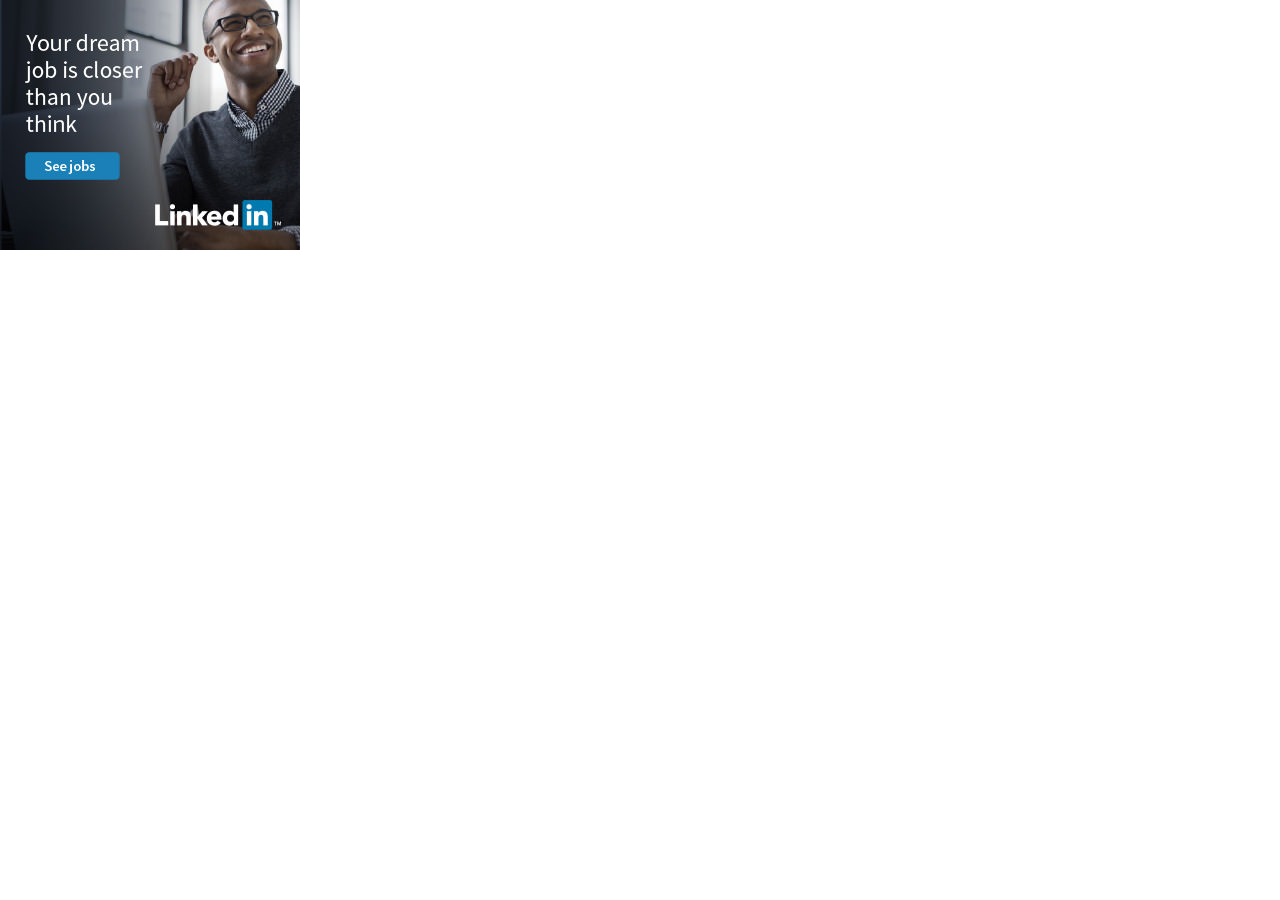
<file: assets/images/(9) Joraime Pantaleta, CPA _ LinkedIn_files/saved_resource(1).html>
<!DOCTYPE html>
<!-- saved from url=(0174)https://www.linkedin.com/tscp-serving/dtag?sz=300x250&ti=1&p=1&c=1&z=profile&pk=d_flagship3_profile_view_base&pz=BR&vmid=ACoAABs_41kBe_URkT21z_fbjc7VkUZ547Dum4k&_x=company%3D -->
<html><head><meta http-equiv="Content-Type" content="text/html; charset=UTF-8">
  <title>Ads By Linkedin Backfill</title>
  <style type="text/css">
    html,body,img,div,a { margin: 0; padding: 0; border: 0; text-decoration: none; outline: 0; }
  </style>
</head>
<body style="margin:0; padding:0;">
<div>
  <a href="https://www.linkedin.com/jobs/?trk=consumer_jobs_global_fallback" target="_blank"><img src="./li_evergreen_jobs_ad_300x250_v1.jpg" alt="Advertise on LinkedIn" border="0"></a>
</div>


</body></html>
</file>
